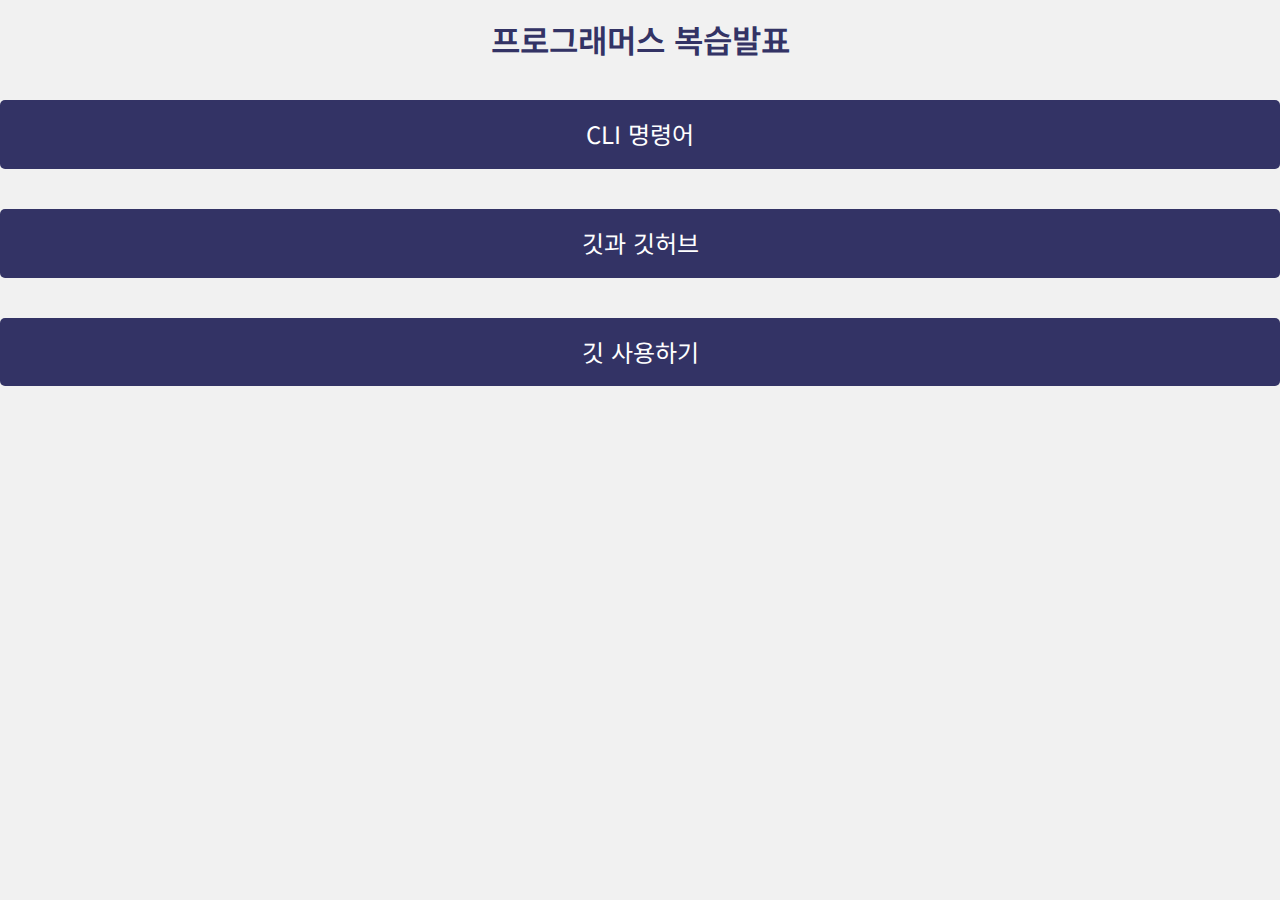
<file: weeks/1.html>
<!DOCTYPE html>
<html lang="ko">
<head>
  <meta charset="UTF-8">
  <meta name="viewport" content="width=device-width, initial-scale=1.0">
  <title>1주차ㅣ| 복습발표</title>
  <link rel="stylesheet" href="../assets/css/reset.css">
  <link rel="stylesheet" href="https://cdn.jsdelivr.net/npm/swiper@11/swiper-bundle.min.css"/>
  <link rel="stylesheet" href="../assets/css/common.css">
  <link rel="stylesheet" href="../assets/css/page.css">
  <script src="https://cdn.jsdelivr.net/npm/swiper@11/swiper-bundle.min.js"></script>
  <script src="../assets/js/page.js"></script>
</head>
<body>
  <div id="root">
    <header>
      <h1><a href="../index.html">프로그래머스 복습발표</a></h1>
    </header>
    <div class="container container-1 cli">
      <div class="inner">
        <h2>CLI 명령어</h2>
        <article class="part1">
          <!-- cli 명령어 -->
          <div class="title">본격적으로 배우기 앞서 우리가 익혀야 할 개념이 있습니다.</div>
          <div class="content notion-1">
            <p class="one-cont">GUI</p>
            <p class="one-cont">CLI</p>
          </div>
          <div class="content notion-2">
            <img src="../assets/img/GUI.png" alt="gui">
          </div>
          <div class="content notion-3">
            <img src="../assets/img/CLI.png" alt="cli">
          </div>
          <div class="content notion-4">
            CLI 명령어로는<br>
            폴더간 이동을 하는 cd<br>
            폴더를 생성하는 mkdir<br>
            폴더의 파일과 폴더를 확인 하는 ls
            <p class="five-cont">그리고 우리가 많이 사용 할 <span class="c-red">git</span>이 있습니다.</p>
          </div>
          <button type="button" id="btn-one" class="btn-one" onclick="onButtonOne('week1','part1')">1</button>
          <button type="button" id="btn-two" class="btn-two" onclick="onButtonTwo('week1','part1')">2</button>
          <button type="button" id="btn-third" class="btn-third" onclick="onButtonThird('week1','part1')">3</button>
          <button type="button" id="btn-4th" class="btn-4th" onclick="onButton4th('week1','part1')">4</button>
        </article>
      </div>
    </div>
    <div class="container container-2 git-github">
      <div class="inner">
        <h2>깃과 깃허브</h2>
        <article class="part2">
          <!--  깃과 깃허브 -->
          <div class="title">프로젝트 관리</div>
          <div class="content notion-1">
            <p>우리가 프로젝트를 진행하는데 있어서 꼭 필요한게 있는데 바로 <span class="c-red">Git</span>과<span class="c-red">Github</span>이다. </p>
            <p>우리가 깃과 깃허브를 사용하는 이유는</p>
            <p>첫번째로 <span class="c-red">버전관리</span>가 가능하다.</p>
            <p>두번째로는 다른사람들과 <span class="c-red">협업</span>이 가능하다.</p>
          </div>
          <div class="content notion-2">
            <p>git은 내 컴퓨터에서 버전관리를 도와주는 시스템이고</p>
            <p>github는 내 컴퓨터와 별도로 서버에서 백업과 함께 버전관리를 해주는 시스템이다.</p>
            <p class="two-action">
              이렇게 데이터들을 버전관리만 하는데 어떻게 협업을 할 수 있지?
            </p>
            <p>github에 저장을 해놓으면 다른 컴퓨터에서도 내가 작업한 프로젝트들을 가져갈 수 있기 때문에 협업이 가능해 지는것이다.</p>
          </div>
          <div class="content notion-3">
            <img class="big-img" src="../assets/img/git-to-github.gif" alt="깃과 깃허브의 관계">
          </div>
          <button type="button" id="btn-2-one" class="btn-one" onclick="onButtonOne('week1','part2')">1</button>
          <button type="button" id="btn-2-two" class="btn-two" onclick="onButtonTwo('week1','part2')">2</button>
          <button type="button" id="btn-2-third" class="btn-third" onclick="onButtonThird('week1','part2')">3</button>       
        </article>
      </div>
    </div>
    <div class="container container-3 use-git">
      <div class="inner">
        <h2>깃 사용하기</h2>
        <article class="part3">
          <!-- 깃 사용하기 -->
          <div class="title">자주 사용하는 깃 명령어</div>
          <div class="content notion-1">
            <p><span>git init</span></p>
            <p>git init은 컴퓨터에 설치된 깃에게 "나 이제 이 폴더 깃 사용할거야"라고 지정을 하는 명령어이다.</p>
            <p><span>git status</span></p>
            <p>깃의 상태에 대해 알려주는 명령어로 어떤 브랜치에 있는지, 커밋된건 있는지, 상태관리중인 파일/폴더가 있는지를 확인 할 수 있다.</p>
            <p><span>git add</span></p>
            <p>깃이 관리하는 영역(스테이지)에 추가해 달라는 명령어</p>
            <p><span>git commit</span></p>
            <p>commit은 지금까지 add된 파일과 폴더들을 하나로 묶어 하나의 버전을 만드는 명령어로 <br>이렇게 커밋을 할때에는 필수적으로 메세지를 적어줘야하는데 보통 어떤것을 작업했는지를 적어준다.</p>
            <p><span>git log</span></p>
            <p>log는 commit된 히스토리들을 확인하는 명령어로 commit 히스토리를 시간순서대로 보여준다.</p>
          </div>
          <div class="content notion-2">
            <p><span>git push</span></p>
            <p>git push는 원격저장소에 넣어주는 명령어이다.</p>
            <p><span>git pull</span></p>
            <p>git pull은 push와 반대로 원격저장소에서 내 컴퓨터로 데이터를 가져오는 명령어이다.</p>
            <p><span>git remote</span></p>
            <p>git push와 git pull을 사용하기 위해서는 git remote를 통해서 내 컴퓨터와 원격컴퓨터를 연결을 해야한다. 만약 하지 않으면 push도 pull도 불가능하다.</p>
            <p><span>git clone</span></p>
            <p>다른사람이 작업한 프로젝트를 내 컴퓨터로 복제할 때 사용하는 명령어로 (clone으로 가져올 때는 repository를 폴더로 가져오기 때문에 remote된 위치를 잘 확인을 해야한다.)</p>
            <p><span>git branch</span></p>
            <p>브랜치는 메인프로젝트를 건드리지 않고 독립적으로 개발을 할 수 있게 도와주는 명령어로 내가 원하는 시점에 복제를 해서 독자적으로 작업이 가능한게 가장 큰 장점이다.</p>
          </div>
          <div class="content notion-3">
            <img src="../assets/img/git-route.png" alt="깃 사용 순서">
          </div>
          <button type="button" id="btn-3-one" class="btn-one" onclick="onButtonOne('week1','part3')">1</button>
          <button type="button" id="btn-3-two" class="btn-two" onclick="onButtonTwo('week1','part3')">2</button>
          <button type="button" id="btn-3-third" class="btn-third" onclick="onButtonThird('week1','part3')">3</button>
        </article>
      </div>
    </div>
  </div>
</body>
</html>
</file>
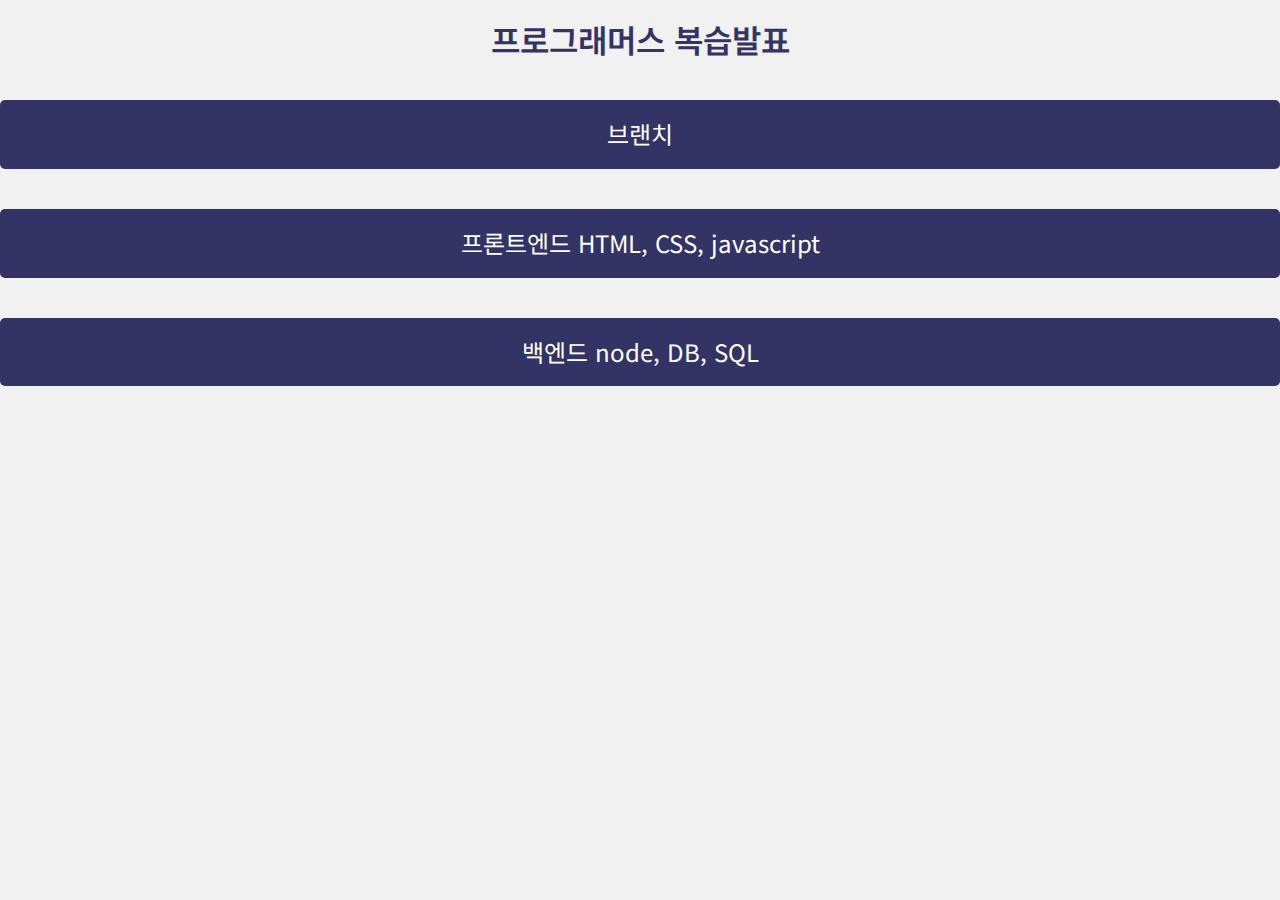
<file: weeks/2.html>
<!DOCTYPE html>
<html lang="ko">
<head>
  <meta charset="UTF-8">
  <meta name="viewport" content="width=device-width, initial-scale=1.0">
  <title>2주차ㅣ| 복습발표</title>
  <link rel="stylesheet" href="../assets/css/reset.css">
  <link rel="stylesheet" href="https://cdn.jsdelivr.net/npm/swiper@11/swiper-bundle.min.css"/>
  <link rel="stylesheet" href="../assets/css/common.css">
  <link rel="stylesheet" href="../assets/css/page.css">
  <script src="https://cdn.jsdelivr.net/npm/swiper@11/swiper-bundle.min.js"></script>
  <script src="../assets/js/page.js"></script>
</head>
<body>
  <div id="root">
    <header>
      <h1><a href="../index.html">프로그래머스 복습발표</a></h1>
    </header>
    <div class="container container-1 branch">
      <div class="inner">
        <h2>브랜치</h2>
        <article class="part1">
          <div class="title">깃 플로우</div>
          <div class="content notion-1">
            <pre class ="info">브랜치를 생성하는 이유는 메인 프로젝트를 보호하기 위함 입니다.
깃을 사용하지 않고 사이트를 제작을 할때도 마찬가지인데 서비스중인 사이트를 직접적으로 고치는건 큰 위험이 따른다.
빠르게 수정할 수 있는 거라면 그나마 괜찮지만 수정할 양이 너무 많고 바뀌는게 보이면 클라이언트가 사이트를 이용하다가 놀라기 때문이다.
이런 이유로 우리는 브랜치를 전략을 이용하여 브랜치를 사용합니다.
브랜치 전략은 크게 두가지로 나뉘는데 바로 fast forword와 3-way이다.</pre>
            <ul class="col col-2">
              <li>
                <h3>fast forword</h3>
                <p>메인 프로젝트를 직접적으로 수정하지 않고 빠르게 수정할 수 있는 전략으로 대부분 충돌없으며 이름 그대로 빠른수정이 장점이다.</p>
                <p><img src="../assets/img/fast forword.gif" alt="fast forword 전략"></p>
              </li>
              <li>
                <h3>3-way</h3>
                <p>가장 많이 사용되는 전략으로 3-way 전략의 첫 병합은 fast forword 방식으로 병합이 되지만 이후 병합하는 과정에서 다른 위치를 수정을 하게되면 비교 과정을 거친 뒤에 메인 프로젝트에 병합이 진행되지만 같은 페이지의 같은 위치를 수정한 기록이 있으면 충돌이 발생한다. </p>
                <p><img src="../assets/img/3-way.gif" alt="3-way"></p>
              </li>
            </ul>
          </div>
          <div class="content notion-2">
            <pre class="info">저장소의 데이터를 가져오는 방식은 총 두가지가 있다. 바로 pull과 fetch이다. 둘중 아무거나 사용해도 되나? 하면 병합을 언제 하냐에 따라 저장을 하면 된다.
pull은 자동으로 깃허브의 커밋들을 내려받아서 병합을 한다.
하지만 fetch의 경우에는 임시브랜치에 내려 받은 뒤 merge를 통해 수동으로 병합을 진행해야한다.</pre>
          </div>
          <div class="content notion-3">
            <pre class="info">브랜치 생성은 아주 간단한데 <code>git branch 브랜치명</code> 이 명령어를 실행하면 바로 생성이 가능하다.
            </pre>
            <h3>사용 시 주의 할 점</h3>
            <pre>깃허브에 올라간 프로젝트와 로컬에 저장된 프로젝트가 다르다면 브랜치 생성을 할때 코드가 달라지기 때문이다. 그렇다면 이 방법은 아예 안쓰나? 하면 아니다 사용한다. 대신에 git fetch 혹은 git pull을 통해 깃허브와 로컬 프로젝트를 동일하게 만든 다음에 사용하는것이 좋다.</pre>
            </pre>
          </div>
          <div class="content notion-4">
            <pre class="info">"깃허브"에서 브랜치를 생성을 하고 vscode에서 <code>git checkout -t 저장소브랜치명</code>을 입력하면 따로 로컬에 브랜치 생성을 하지 않아도 저장소의 브랜치를 그대로 생생을 해준다. 브랜치명을 확인할 때는 <code>git branch -r</code>혹은 <code>git branch -a</code>을 이용해 저장소브랜치명을 확인 할 수 있다.
만약 분명 깃허브에서 브랜치를 생성했는데 로컬에서 확인이 불가능하다면 <code>git fetch -p</code>를 입력한 뒤에 위의 명령어를 다시 입력해 확인을 할 수 있다.</pre>
          </div>
          <div class="content notion-5">
            <pre class="info">브랜치를 생성한 뒤 병합을 하면 우리가 만날 수 있는 문제가 바로 충돌입니다.
새로 브랜치를 만들어 push를 하면 깃허브에 pull request가 뜨는데요 깃허브에서 자동으로 분석을 진행하는데 문제가 없는 경우에는 바로 병합이 가능하고 동일한 페이지 동일한 위치에 수정을 했을 경우 충돌이 발생합니다.
충돌이 발생할 경우 resolve confilicts를 통해서 필요한 데이터만 남기고 필요없는 데이터는 지운 뒤에 다시 제출 하면 깃허브가 이상이 없는지 확인 한 뒤 문제가 없을 경우 병합을 진행 할 수 있습니다.
            </pre>
            <p class="col"><img src="../assets/img/pull request.png" alt="PR"></p>
          </div>
          <button type="button" class="btn-one" onclick="onButtonOne('week2','part1')">1</button>
          <button type="button" class="btn-two" onclick="onButtonTwo('week2','part1')">2</button>
          <button type="button" class="btn-third" onclick="onButtonThird('week2','part1')">3</button>
          <button type="button" class="btn-4th" onclick="onButton4th('week2','part1')">4</button>
          <button type="button" class="btn-5th" onclick="onButton5th('week2','part1')">5</button>
        </article>
      </div>
    </div>
    <div class="container container-2 frontend">
      <div class="inner">
        <h2>프론트엔드 HTML, CSS, javascript</h2>
        <article class="part2">
          <div class="title">HTML과 CSS와 javascript</div>
          <div class="content notion-1">
            <pre class="info">사이트를 구성하는 기본적인 요소는 바로 HTML, CSS, javascript이다. 그렇다면 이 언어들이 무엇인지 알아보자</pre>
            <ul class="col col-3">
              <li>
                <h3>HTML</h3>
                <pre>HTML은 웹페이지를 연결하는 기능을 가진 텍스트이자 웹페이지를 구성하는 태그들로 이루어진 언어이며 HTML만 존재한다면 디자인 요소는 하나도 존재 하지 않는다.</pre>
              </li>
              <li>
                <h3>CSS</h3>
                <pre>CSS는 디자인이 없는 HTML을 꾸미기 위한 언어로 클라이언트가 이용하는데 불편함이 없게 UX/UI를 신경써서 작업을 해야한다. </pre>
              </li>
              <li>
                <h3>javascript</h3>
                <pre>javascript는 꼭두각시 인형에 실을 달아 움직일수 있게 만들듯이 HTML과 CSS로 만든 페이지를 javascript로 살아 숨쉬는 듯한 페이지로 만드는 동적 기능들을 제어할 수 있는 언어이다.</pre>
              </li>
            </ul>
          </div>
          <div class="content notion-2">
            <pre>
              <xmp>
                <!DOCTYPE html>
                <html lang="ko">
                  <head>
                    <meta charset="utf-8">
                    <title>문서 제목</title>
                  </head>
                  <body>
                    웹페이지구성
                  </body>
                </html>
              </xmp>
            </pre>
          </div>
          <div class="content notion-3">
            <pre class="info">head는 웹사이트의 정보를 저장하는 곳인데 기본적으로 작성하면 좋은 메타태그를 설명해보려한다.</pre>
            <table>
              <tr>
                <th>속성</th>
                <th>설명</th>
              </tr>
              <tr>
                <td>charset</td>
                <td>문서의 인코딩 방식을 정하는 속성</td>
              </tr>
              <tr>
                <td>viewport</td>
                <td>여러장치에서 웹사이트가 어떻게 보였으면 좋을지 정하는 속성</td>
              </tr>
              <tr>
                <td>content</td>
                <td>meta태그의 속성들의 내용을 넣을 때 사용되는 속성</td>
              </tr>
              <tr>
                <td>title/keywords/description</td>
                <td>사이트의 타이틀, 키워드, 설명을 설정하는 속성으로 content 속성을 이용해 내용들을 입력하면 SEO 최적화에 사용된다</td>
              </tr>
            </table>
          </div>
          <div class="content notion-4">
            <img src="../assets/img/css-struct.png" alt="css 구조">
            <pre>
다양한 선택자 종류가 있습니다.
기본적으로 태그, 아이디명, 클래스명을 이용을 하며

관계를 이용해서 작성하는 선택자도 있다.
p span : p태그 안에 존재하는 "모든" span태그
p > span : p태그 바로 "하위"에 존재하는 span태그
p ~ p :p태그의 형제 요소에 있는 모든 p태그
p + h3 : p태그의 형제 요소중에 p 아래에 존재하는 h3태그
p:nth-child(n) : n번째에 존재하는 p태그

상태를 가지고 작성하는 선택자도 있다.
p:hover : p태그에 마우스를 올렸을 때
input:focus : input 태그에 포커스가 갔을 때
등등 다양한 선택자가 존재한다.
            </pre>
          </div>
          <div class="content notion-5">
            <pre class="info">동적 기능을 사용하려면 css에서 선택자를 선택한것처럼 javascript도 마찬가지로 해당태그를 선택을 해야한다.
그렇다면 태그를 선택을 어떻게 해야하는가? 바로 getElement와 querySelector를 이용을 할 수 있다.
documnet.getElementByID('선택자') 매번이렇게 작성을 하는 번거로움을 없애기 위해 우리는 변수라는 기능을 사용할것이다.</pre>
            <h3>변수는 무엇인가?</h3>
            <pre>변수는 쉽게 생각해서 이름이다. 똑같이 생긴 네모 박스를 우리가 상자라고 부르는것처럼 데이터들을 특정이름으로 지정을해서 이름을 부르면 해당 데이터가 나오는 원리이다.</pre>
            <h3>함수는 무엇인가?</h3>
            <p>
                함수는 특정 기능을 수행하는 코드
                <img src="../assets/img/function-struct.png" alt="함수구조">
            </p>
          </div>
          <div class="content notion-6">
            <h3>변수는 어디에 있어야하는가?</h3>
            <p>변수의 위치에 따라 접근할 수 있는 범위가 다르다. 우리는 그걸 스코프라고 정의했다.</p>
            <p>스코프는 전역변수와 지역변수가 존재한다. </p>
            <ul class="col col-2">
              <li>
                <h3>전역변수</h3>
                <p>전역변수는 javscript의 제일 바깥에 존재하며 변수를 전역에서 사용이 가능하다.</p>
                <pre>
let a = 111
function func(){
  console.log(a)
}
func() // '111'
console.log(a) // '111'
                </pre>
              </li>
              <li>
                <h3>지역변수</h3>
                <p>지역변수는 말그대로 지역에서만 사용한 변수를 뜻하며 여기서 지역이란 함수안에서 생성한 변수이다. 함수안에서 생성했다해서 함수 스코프라고도 한다. 아래 코드를 보면 함수안에서 변수 값을 수정을 했지만 바깥에있는 console에는 영향을 주지 못한 것을 볼수 있는데 이게 지역변수의 가장 큰 특징이다.</p>
                <pre>
let a = 111
function func(){
  a = 11
  console.log(a)
}
func(); // '11'
console.log(a) // '111'
                </pre>
              </li>
            </ul>
          </div>
          <button type="button" class="btn-one" onclick="onButtonOne('week2','part2')">1</button>
          <button type="button" class="btn-two" onclick="onButtonTwo('week2','part2')">2</button>
          <button type="button" class="btn-third" onclick="onButtonThird('week2','part2')">3</button>
          <button type="button" class="btn-4th" onclick="onButton4th('week2','part2')">4</button>
          <button type="button" class="btn-5th" onclick="onButton5th('week2','part2')">5</button>
          <button type="button" class="btn-6th" onclick="onButton6th('week2','part2')">6</button>
        </article>
      </div>
    </div>
    <div class="container container-3 backend">
      <div class="inner">
        <h2>백엔드 node, DB, SQL</h2>
        <article class="part3">
          <div class="title">모듈이란?</div>
          <div class="content notion-1">
            <pre class="info">지난주 복습 발표때 javascript의 환경이 바뀌면서 스크립트언어 뿐만 아니라 프로그래밍 언어 역할을 수 있게 됐다고 말했는데 이때 javascript 중 node라는 javascript를 이용하려한다.</pre>
            <p>node를 설치를 하면 node에서 기본적으로 제공하는 모듈을 사용할 수 있게된다. 추가적으로 필요한 경우에는 설치를 통해 다양한 모듈들을 사용할수 있다. </p>
            <h3>모듈이란 무엇일까?</h3>
            <pre>모듈은 쉽게 말해 함수이다. 우리가 필요한 기능들을 만들고 기능이 필요한 위치에 호출을 해서 사용할 수 있게 한다.

그렇다면 모듈은 어떻게 만드는가?
모듈은 exports를 통해 함수를 내보내 다른곳에서 사용할 수 있게 하는것이다. 그렇다면 exports는 어떻게 하는가? 아주 간단하다. <code>module.exports = 내보낼 기능</code>을 해당 js 파일에 작성해주면 모듈이 완성된다.
            </pre>
            <h3>모듈은 어떻게 사용하는가?</h3>
            <pre>모듈을 사용하는 방법도 엄청 간단하다 바로 사용할 파일에서 require을 이용해 모듈을 가져오는것이다. <code>require('만든 모듈 : 경로/ 설치한 모듈 : 모듈이름')</code> 변수로 모듈을 정의하면 모듈을 사용할 준비가 끝이난다.</pre>
          </div>
          <div class="content notion-2">
            <p>node로 서버를 구축하는 방법은 http와 express가 있는데 우리는 http를 통해 서버를 구축을 할 것이다.</p>
            <p>node에서 제공하는 모듈인 http를 가져온 뒤에 <code>http.createServer(생성할 서버).listen(포트)</code>를 입력해주면 서버 생성은 끝이난다.</p>
            <h3>request(요청)와/과 response(응답)</h3>
            <p>서버를 구축하면 가장많이 접하는게 바로 request(요청)와(과) response(응답)이다.</p>
            <p>요청은 클라이언트가 필요한 자료를 달라고 할때 전송받는 데이터, 응답은 찾은 자료를 클라이언트한테 정보를 넘길때 사용한다.</p>
            <h3>응답은 어떻게 하나?</h3>
            <p>응답은 기본적으로 정보를 제공을 하는 것이다. writeHead를 통해 어떤 타입인지, 통신상태는 어떤지를 전달하고, write에서는 보여주고싶은 화면을 전달한다. 이렇게 writeHead와 write를 작성하면 무조건 전송이 끝났다는 end를 보내줘야 한다.</p>
            <pre>
응답.writeHead(200, {'Content-Type':'text/html'})
응답.write('화면 코드')
응답.end()
            </pre>
          </div>
          <div class="content notion-3">
            <pre class="info">사이트의 크기가 커지면 커질수록 관리해야하는 주소들이 많아지면서 각각의 주소에 필요한 정보들을 제공을 해줘야하는데 그 경로들을 server에서 진행을 하게 되면 코드가 복잡해 지기 때문에 모듈을 이용해 각 기능에 맞게 분리를 하게 된다.</pre>
            <ul class="col col-2">
              <li>
                <h3>라우터</h3>
                <p>라우터는 서버와 핸들러 사이에 존재하고 서버와 핸들러를 연결해 주는데 <span class="c-red fwb">주소에 맞는 핸들러를 연결</span>해 주는 길잡이 역할이다.</p>
              </li>
              <li>
                <h3>핸들러</h3>
                <p>핸들러는 특정 경로에 진입을 했을 때 작동했으면 하는 <span class="c-red fwb">동작 기능</span>들을 작성한 파일이다.</p>
              </li>
            </ul>
          </div>
          <div class="content notion-4">
            <pre class="info">스키마는 메타데이터의 집합으로 목적을 가지고 만들어진 데이터이며 우리가 흔히 데이터베이스 라고도 부른다.
스키마에는 메타데이터의 집합으로 구성 되어있다 했는데 그 구성들을 테이블이라한다.</pre>
<img src="../assets/img/db-struct.png" alt="db구조">
          </div>
          <div class="content notion-5">
            <pre class="info">sql은 데이터베이스를 조작하는 언어이다.</pre>
            <h3>생성 CREATE</h3>
            <pre>데이터베이스 스키마를 생성하고 데이터테이블을 생성하는데 사용되는 명령어로
  스키마 생성 : <code>create database 스키마명</code>
  테이블 생성 : <code>create table 테이블명 {컬럼A 타입, 컬럼B 타입, ...}</code>
이렇게 명령을 실행할 수 있는데 테이블 생성의 경우에는 스키마 안에서 명령어를 작성을 해야한다.
            </pre>
            <h3>데이터 조회 SELECT</h3>
            <pre>테이블에 들어가있는 데이터들을 조회할 때 사용하며
<code>select 컬럼명 from 테이블명</code>을 기본구조로 되어있고
컬럼명 위치에 모든 컬럼을 불러오려면 *을 사용하고
특정 행(row)만 가져오려면 select 컬럼명 from 테이블명 where 조건컬럼 = 조건값으로 조회가 가능하다.
            </pre>
            <h3>데이터 넣기 INSERT</h3>
            <pre>테이블을 만들었으면 데이터를 넣어야하는데 그때 사용되는 명령어이다.
모든 데이터를 넣을 때 : <code>insert into 테이블명 values ('컬럼값A', 'B', 'C')</code>
일부 데이터를 넣을 때 : <code>insert 컬럼 A, B, C into 테이블명 values ('컬럼값A','B','C')</code>
데이터를 넣을때는 모든 데이터를 넣을것이냐 일부만 넣을것이냐에 따라 입력할수 있는 명령어가 조금 차이가 있다.
            </pre>
            <h3>데이터 수정 UPDATE</h3>
            <pre>우리가 가장 많이 보는 예시를 들자면 비밀번호 변경이 있다. 우리가 많은 데이터 수정을 요청 하는데 그때 사용하는 명령어는
모든 데이터를 수정할 때 : <code>update 테이블 set 바꿀컬럼 = '바꿀값'</code>
일부 데이터만 수정할 때 : <code>update 테이블 set 바꿀컬럼 = '바꿀값' where 조건컬럼 = 조건값</code>
이다. where절의 유무는 일부 데이터만 바꿀것인가, 혹은 전체 데이터를 바꿀것인가의 차이가 있다.
            </pre>
            <h3>데이터 삭제  DELETE</h3>
            <pre>데이터 삭제는 컬럼값만 삭제하는게 아니라 한개의 행(row)을/를 삭제한다. 명령어는 select와 유사한데
모든 데이터(행) 삭제할 때 : <code>delete from 테이블명</code>
특정 데이터(행) 삭제할 떄 : <code>delete from 테이블명 where 조건컬럼 = 조건값</code>
update와 마찬가지로 where을 적으면 조건에 맞는 행만 삭제를 하고 where 적지 않으면 모든 행을 삭제하게 된다.
            </pre>
          </div>
          <button type="button" class="btn-one" onclick="onButtonOne('week2','part3')">1</button>
          <button type="button" class="btn-two" onclick="onButtonTwo('week2','part3')">2</button>
          <button type="button" class="btn-third" onclick="onButtonThird('week2','part3')">3</button>
          <button type="button" class="btn-4th" onclick="onButton4th('week2','part3')">4</button>
          <button type="button" class="btn-5th" onclick="onButton5th('week2','part3')">5</button>
        </article>
      </div>
    </div>
  </div>
</body>
</html>
</file>
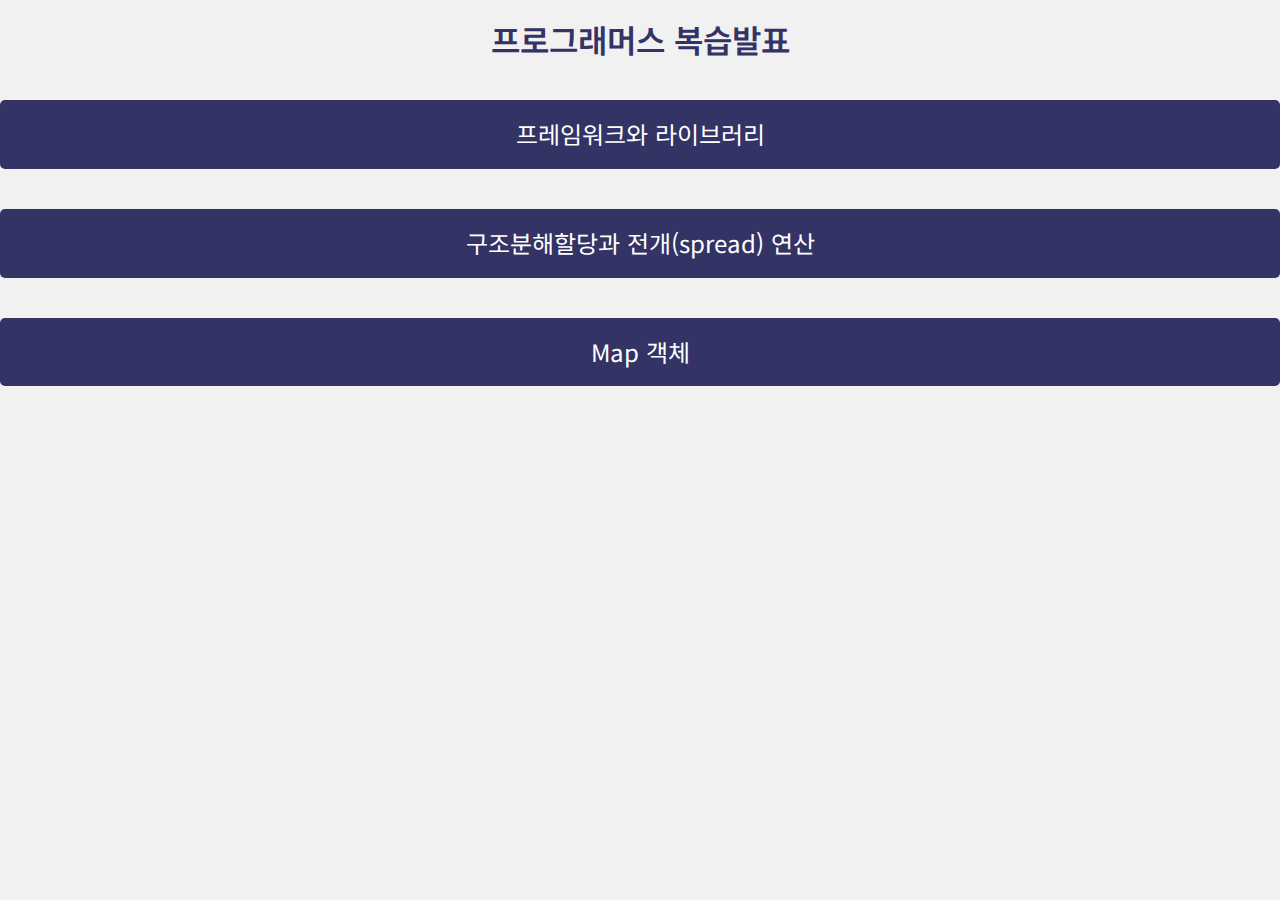
<file: weeks/4.html>
<!DOCTYPE html>
<html lang="ko">
  <head>
    <meta charset="UTF-8" />
    <meta name="viewport" content="width=device-width, initial-scale=1.0" />
    <title>4주차ㅣ| 복습발표</title>
    <link rel="stylesheet" href="../assets/css/reset.css" />
    <link
      rel="stylesheet"
      href="https://cdn.jsdelivr.net/npm/swiper@11/swiper-bundle.min.css"
    />
    <link rel="stylesheet" href="../assets/css/common.css" />
    <link rel="stylesheet" href="../assets/css/page.css" />
    <script src="https://cdn.jsdelivr.net/npm/swiper@11/swiper-bundle.min.js"></script>
    <script src="../assets/js/page.js"></script>
  </head>
  <body>
    <div id="root">
      <header>
        <h1><a href="../index.html">프로그래머스 복습발표</a></h1>
      </header>
      <div class="container container-1 frame-library">
        <div class="inner">
          <h2>프레임워크와 라이브러리</h2>
          <article class="part1">
            <div class="title">라이브러리란?</div>
            <div class="content notion-1">
              <pre class="info">
라이브러리는 쉽게 말해서 책들의 집합이라고 볼 수 있습니다. 프로그래밍에서 말하는 라이브러리는 특정한 주제에 대해서 그 주제를 조금 더 구체적으로 다루는 책들이 되는것입니다.</pre
              >
              <br />
              <h3>왜 라이브러리를 사용할까?</h3>
              <p>
                라이브러리를 사용하는 이유로는 모든기능을 직접적으로 코딩을 할
                수 없고, 시간을 절약할수 있기 때문에 라이브러리를 사용합니다.
              </p>
              <p>
                라이브러리는 대부분 class형이나 function(함수)로 정의를 하며
                필요할때 호출하여 사용이 가능한데요 이때 코드의 전체적인 흐름에
                영향을 주는게 아니기 때문에 주도권은 라이브러리가 아닌
                사용자에게 있습니다.
              </p>
            </div>
            <div class="content notion-2">
              <pre class="info">
보통 어플리케이션을 빠르고 효율적으로 개발 할수 있도록 지원합니다. 그래서 프레임워크는 프로그래밍 언어가아니라 프로그램 구축을 위한 구조로 사전 구축된 도구, 라이브러리의 집합이라고 볼 수 있습니다.</pre
              >
              <br />
              <h3>왜 프레임워크를 사용할까요?</h3>
              <p>
                프레임워크를 사용하는 이유 중 하나는 효율적이기 때문입니다.
                예시를 들어볼까요? 우리가 배우는 express도 프레임워크입니다.
                이때 express-generator를 이용하여 웹서버 구축에 필요한 기본적인
                틀을 한번에 설치하여 시간을 단축시간다는 점에 있습니다.
              </p>
              <p>
                또한 유지보수 측면에서도 나쁘지 않은데요 개인이 하나부터 열까지
                짜는 코드는 아무래도 다른사람이 봤을때 바로 작업하기 어렵습니다.
                하지만 이렇게 프레임워크에서 제공하는 틀을 이용하면 작업자가
                바뀌더라도 틀대로 작업을 하다보니 유지보수에 있어서 안정적이다
                라고 말할 수있습니다.
              </p>
            </div>
            <div class="content notion-3">
              <pre class="info">
라이브러리와 프레임워크의 종류에 대해서 알아봅시다.</pre
              >
              <ul class="col col-2">
                <li>
                  <h3>라이브러리</h3>
                  <p>React</p>
                  <p>jQuery</p>
                  <p>npm 모듈</p>
                </li>
                <li>
                  <h3>프레임워크</h3>
                  <p>Vue.js</p>
                  <p>Agular.js</p>
                  <p>Express.js</p>
                </li>
              </ul>
              <p>
                놀랍게도 React는 프레임워크가 아닌 라이브러리인데요. React는
                우리가 흔히 MVC패턴이라고 불리는 것중에 오로지 V(view)만을
                신경쓰는 라이브러리이니 헷갈리지 말도록 합시다.
              </p>
            </div>
            <div class="content notion-4">
              <pre class="info">
제어의 역전이란? 객체나 메서드의 제어를 개발자가 아닌 외부에 위임을 하는 설계 원칙을 말합니다. 너무 어렵죠? 쉽게 말하자면 방을 청소하기 위해 청소기를 구매를 해서 내가 청소를 하면 제어하는 건 사람, 즉 내가 되지만, 청소기를 구매했는데 로봇청소기를 구매를 해서 로봇청소기 자체가 청소를 하면 제어를 하는건 바로 로봇청소기가 됩니다. 이때 나(개발자) 대신 제어를 해주는 현상을 제어의 역전이라고 할 수 있습니다.

제어의 역전은 프레임워크에서 일어난다 라고 할 수 있습니다. 왜냐하면 나(개발자) 대신 라이브러리나 다른 것을 프레임워크가 제어해 주기 때문입니다.</pre
              >
            </div>
            <button
              type="button"
              class="btn-one"
              onclick="onButtonOne('week4','part1')"
            >
              1
            </button>
            <button
              type="button"
              class="btn-two"
              onclick="onButtonTwo('week4','part1')"
            >
              2
            </button>
            <button
              type="button"
              class="btn-third"
              onclick="onButtonThird('week4','part1')"
            >
              3
            </button>
            <button
              type="button"
              class="btn-4th"
              onclick="onButton4th('week4','part1')"
            >
              4
            </button>
          </article>
        </div>
      </div>
      <div class="container container-2 destructure-assign">
        <div class="inner">
          <h2>구조분해할당과 전개(spread) 연산</h2>
          <article class="part2">
            <div class="title">배열의 구조 분해 할당</div>
            <div class="content notion-1">
              <pre class="info">
구조 분해 할당이란? 비구조화 할당이라고도 하며 객체나 배열에 저장된 데이터 전체보다 일부만 필요한 상황이 생기는데 이때 객체나 배열을 변수로 분해하여 사용할 수 있게 해주는 문법입니다.</pre
              >
              <br />
              <h3>배열을 구조분해 해보자</h3>
              <p>
                방법은 간단한데요 배열([])안에 우리가 원하는 변수값을 넣고 그
                값을 배열로 대입하는 방식입니다.
              </p>
              <p>예시 → const [num1, num5] = [1,2,3,4,5]</p>
              <p>
                변수 num1과 num5를 구조분해할당을 한것인데요. 이때 num1과 num5가
                받아오는 값은 각각 1과 2입니다. 만약에 1과 5를 담고 싶은
                경우에는
              </p>
              <p>예시 → const [num1, , , , num5] = [1,2,3,4,5]</p>
              <p>
                이와같이 배열에 공간을 집어넣어서 필요한 값에 매칭이 되게 해주면
                되는데요. 이를 통해 알 수 있는건 바로 배열의 구조분해할당은 바로
                순차적으로 값을 넣는다 라는 것입니다.
              </p>
            </div>
            <div class="content notion-2">
              <pre class="info">
                구조 분해 할당이란? 비구조화 할당이라고도 하며 객체나 배열에 저장된 데이터 전체보다 일부만 필요한 상황이 생기는데 이때 객체나 배열을 변수로 분해하여 사용할 수 있게 해주는 문법입니다.</pre
              >
              <br />
              <h3>객체를 구조분해 해보자</h3>
              <p>
                객체의 구조분해도 아주 간단합니다. 배열에서 구조분해할때 []를
                사용한것처럼 객체에서도 마찬가지로 객체 형태인 {}를 사용하면
                됩니다.
              </p>
              <p>
                예시 → const {a,d} = {'a' : 10, 'b': 20, 'c':30, 'd':40, 'e':
                50}
              </p>
              <p>
                배열 구조분해할당에서는 인자의 순서대로 값을 할당했는데요 객체
                구조분해시에 a와 d를 가져오면 어떤 값을 가져오게 될까요?
                배열처럼 10과 20을 가져올까요? 정답은 아닙니다. 객체의
                구조분해할당에서는 key값과 변수명이 일치를 해야 값을 가져오는데
                이때 가져오는 값은 key의 value 값이 됩니다. 즉 가져오는 값은
                10과 40이 됩니다.
              </p>
              <p>
                만약에 key값으로 변수명을 받고 싶지 않다면 아래와 같이 설정이
                가능합니다.
              </p>
              <p>
                예시 → const {a : 'ten',d : 'forty'} = {'a' : 10, 'b': 20,
                'c':30, 'd':40, 'e': 50}
              </p>
            </div>
            <div class="content notion-3">
              <pre class="info">
spread 연산자는 언제 사용하나요? 스프레드 연산자라 불리는 전개 연산자는 객체나 배열을 나열해 주는것을 말합니다. 구조분해할당에서 사용하는 경우에는 나머지 값들을 모아주는데 사용되기도 합니다.

이때 배열에서의 나머지는 전개구문이 시작되는 인자부터 마지막까지를 담고, 객체에서의 나머지는 할당되지 않은 것들을 모아줍니다.
              </pre>
              <br />
              <h3>배열에서의 전개연산자</h3>
              <p>const [num1, num2, ...rest] = [1,2,3,4,5]</p>
              <p>console.log(num1, num2, rest) // 1, 2, [3,4,5]</p>
              <h3>객체에서의 전개연산자</h3>
              <p>
                const {a, d, ...rest} = { a: 10, b: 20, c: 30, d: 40, e: 50 }
              </p>
              <p>console.log(a, d, rest) // 10, 40, { b: 20, c: 30, e: 50 }</p>
            </div>
            <div class="content notion-4">
              <pre class="info">
수업중에 Map 객체에 데이터를 넣어보는 연습을 한적이 있는데 이걸 spread를 이용해서 사용하는 방법도 있다는걸 알려드리고 싶어서 작성했습니다.</pre
              >
              <pre>
const db = new Map();

db.set(1, { title: "news", company: "회사이름" })
  .set(2, "blog")
  .set("name", "dung")
  .set(3, "bag");

app.get("/:id", (요청, 응답) => {
  let { id } = 요청.params;
  id = parseInt(id);

  const newDb = { id: id, ...db.get(id) };
  응답.json({
    data: newDb
  });
});
              </pre>
            </div>
            <button
              type="button"
              class="btn-one"
              onclick="onButtonOne('week4','part2')"
            >
              1
            </button>
            <button
              type="button"
              class="btn-two"
              onclick="onButtonTwo('week4','part2')"
            >
              2
            </button>
            <button
              type="button"
              class="btn-third"
              onclick="onButtonThird('week4','part2')"
            >
              3
            </button>
            <button
              type="button"
              class="btn-4th"
              onclick="onButton4th('week4','part2')"
            >
              4
            </button>
          </article>
        </div>
      </div>
      <div class="container container-3 map-object">
        <div class="inner">
          <h2>Map 객체</h2>
          <article class="part3">
            <div class="title">Map 객체의 시작</div>
            <div class="content notion-1">
              <pre class="info">
Map객체는 ES6 문법으로 key-value를 한쌍으로 가지는 객체입니다. 이때 key의 값은 고유해야하며 값은 변경이 가능합니다. 또한 Map의 가장 큰 특징으로는 key값으로 다양한 데이터 타입을 사용할수 있다는 점에있습니다. 기존에 Object는 string과 symbol만 받아온다는 차이가 있습니다.</pre
              >
              <br />
              <h3>Map 사용하기</h3>
              <p>Map 사용은 아주 간단합니다.</p>
              <p>const 변수명 = new Map();</p>
              <p>
                이렇게 선언을 해주면 Map 사용 준비가 끝이 납니다. 그렇다면 Map은
                어떻게 사용하는걸까요? 다양한 속성과 메서드를 알아봅시다.
              </p>
            </div>
            <div class="content notion-2">
              <pre class="info">
const db = new Map();
db.set(1, 'news').set(2, 'blog').set('name', 'dung').set(3, 'bag')
위의 Map 객체를 이용하여 다양한 속성과 메서드를 알아봅시다.</pre
              >
              <table class="mt-10 child-pd-10">
                <tr class="bb1">
                  <th>속성과 메서드</th>
                  <th>설명</th>
                  <th>결과</th>
                </tr>
                <tr>
                  <td>db.size</td>
                  <td>객체의 key, value 한쌍의 숫자를 반환</td>
                  <td>4</td>
                </tr>
                <tr>
                  <td>db.set('age',20)</td>
                  <td>Map에 key와 value값을 순서대로 삽입</td>
                  <td>
                    Map(5) {1 => 'news', 2 => 'blog', 'name' => 'dung', 3 =>
                    'bag', 'age' => 20 }
                  </td>
                </tr>
                <tr>
                  <td>db.get(2)</td>
                  <td>Map에서 key에 해당하는 값을 반환</td>
                  <td>blog</td>
                </tr>
                <tr>
                  <td>db.delete(name)</td>
                  <td>Map에서 key에 해당하는 요소 제거</td>
                  <td>
                    Map(4) {1 => 'news', 2 => 'blog', 3 => 'bag', 'age' => 20 }
                  </td>
                </tr>
                <tr>
                  <td>db.clear()</td>
                  <td>Map의 모든 key-value 값을 제거</td>
                  <td>Map(0) {}</td>
                </tr>
                <tr>
                  <td>db.has('name')</td>
                  <td>
                    Map에서 key에 해당하는 값이 존재하는지 boolean값으로 반환
                  </td>
                  <td>false</td>
                </tr>
              </table>
            </div>
            <div class="content notion-3">
              <pre class="info">
const db = new Map();
db.set(1, 'news').set(2, 'blog').set('name', 'dung').set(3, 'bag')
위의 Map 객체를 이용하여 다양한 속성과 메서드를 알아봅시다.</pre
              >
              <table class="mt-10 child-pd-10">
                <tr class="bb1">
                  <th>속성과 메서드</th>
                  <th>설명</th>
                  <th>결과</th>
                </tr>
                <tr>
                  <td>db.keys()</td>
                  <td>
                    Map에 삽입된 순서에 따라 요소의 key를 포함하는 반복자를 반환
                  </td>
                  <td>[Map Iterator] { 1, 2, 3, 'age' }</td>
                </tr>
                <tr>
                  <td>db.values()</td>
                  <td>
                    Map에 삽입된 순서에 따라 요소의 value 값을 포함 하는
                    반복자를 반환
                  </td>
                  <td>[Map Iterator] { 'news', 'blog', 'bag', 20 }</td>
                </tr>
                <tr>
                  <td>
                    const dbIterator = db[symbole.iterator]()<br />
                    const dbIterator = db.entries();
                  </td>
                  <td>
                    Map 객체의 반복기능 프로토콜을 구현하여 for...of와 같은
                    반복이 필요한 대부분의 구문에서 사용할수 있게 함
                  </td>
                  <td>
                    [Map Entries] { [ 1, 'news' ], [ 2, 'blog' ], [ 3, 'bag' ],
                    [ 'age', 20 ] }
                  </td>
                </tr>
                <tr>
                  <td>
                    db.forEach((value, key) => {<br />
                    console.log(key + value);<br />
                    });
                  </td>
                  <td>
                    Map 객체 삽입 순서에 따라 각각의 key-value 쌍마다 콜백함수를
                    실행
                  </td>
                  <td>
                    1news<br />
                    2blog<br />
                    3bag<br />
                    age20
                  </td>
                </tr>
              </table>
            </div>
            <button
              type="button"
              class="btn-one"
              onclick="onButtonOne('week4','part3')"
            >
              1
            </button>
            <button
              type="button"
              class="btn-two"
              onclick="onButtonTwo('week4','part3')"
            >
              2
            </button>
            <button
              type="button"
              class="btn-third"
              onclick="onButtonThird('week4','part3')"
            >
              3
            </button>
          </article>
        </div>
      </div>
    </div>
  </body>
</html>
</file>
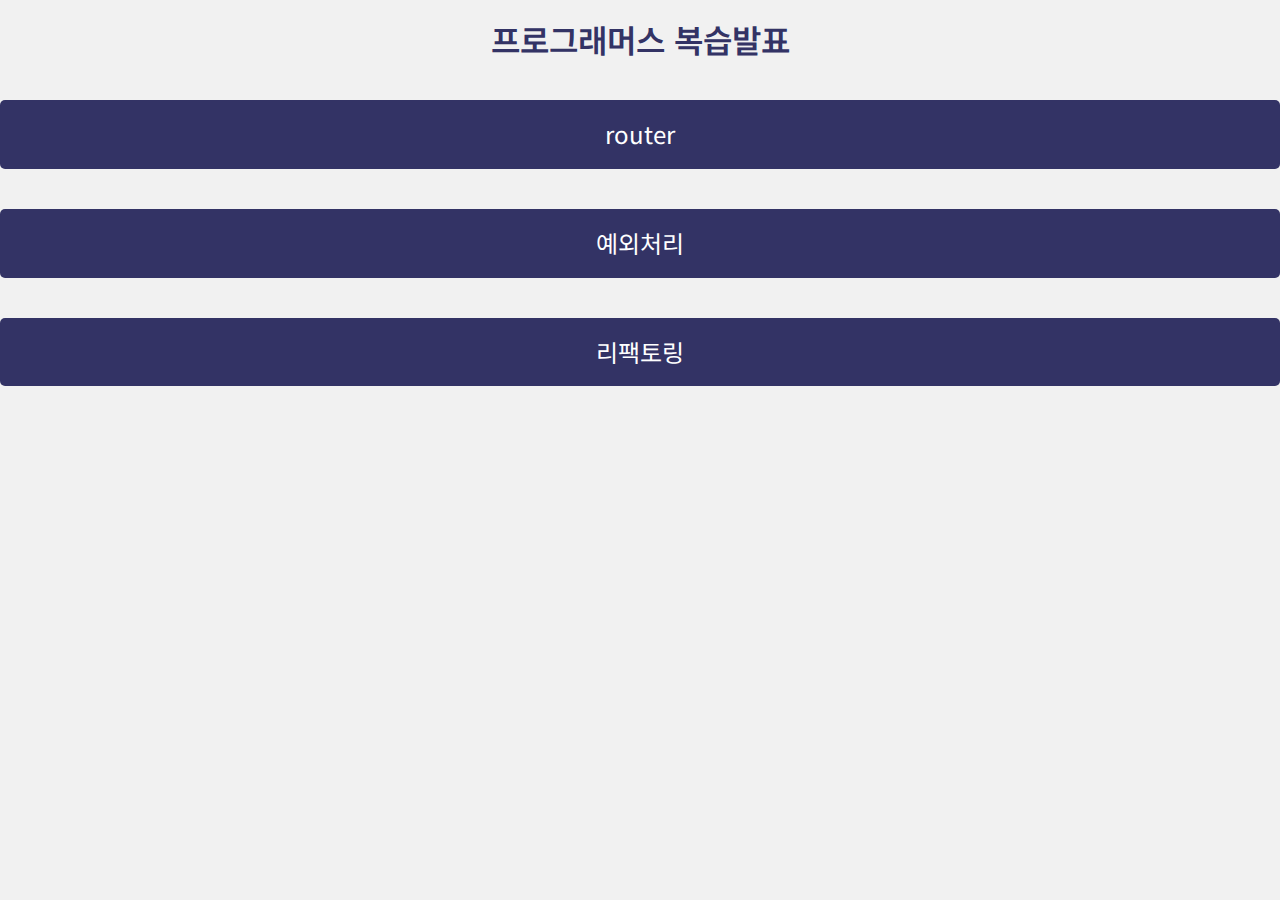
<file: weeks/5.html>
<!DOCTYPE html>
<html lang="ko">
  <head>
    <meta charset="UTF-8" />
    <meta name="viewport" content="width=device-width, initial-scale=1.0" />
    <title>5주차ㅣ| 복습발표</title>
    <link rel="stylesheet" href="../assets/css/reset.css" />
    <link
      rel="stylesheet"
      href="https://cdn.jsdelivr.net/npm/swiper@11/swiper-bundle.min.css"
    />
    <link rel="stylesheet" href="../assets/css/common.css" />
    <link rel="stylesheet" href="../assets/css/page.css" />
    <script src="https://cdn.jsdelivr.net/npm/swiper@11/swiper-bundle.min.js"></script>
    <script src="../assets/js/page.js"></script>
  </head>
  <body>
    <div id="root">
      <header>
        <h1><a href="../index.html">프로그래머스 복습발표</a></h1>
      </header>
      <div class="container container-1 router">
        <div class="inner">
          <h2>router</h2>
          <article class="part1">
            <div class="title">epxress의 router</div>
            <div class="content notion-1">
              <pre class="info">router는 이전에 길잡이라고 소개해드렸는데요. express에서 router는 express를 대표하는 가장 큰 특징중 하나로 server와 route들을 분리시킬 수 있는 express의 메서드입니다.</pre>
              <br>
              <h3>router를 사용하기 위한 폴더구조</h3>
              <pre>
root
├─ app.js
└─ routes
    ├─ channels.js
    └─ users.js
              </pre>
              <p>express에서 app.js는 대게 서버를 구동시키는데 필요한 코드들을 모아두고 routes 폴더는 각 경로별로 필요한 콜백함수를 보내는 route들을 기능별로 router파일을 만들어서 모아두는데 사용합니다.</p>
            </div>
            <div class="content notion-2">
              <h3>router를 사용하는 방법</h3>
              <p>router를 사용은 어렵지 않습니다. express를 사용하기위해 우리가 app에 express()를 담은것처럼 router에 express.Router() 메서드를 담아주기만하면 일단 반은 성공한 셈입니다.</p>
              <h3>변수로 router만 지정을해주면 끝나나요?</h3>
              <p>우리는 js파일을 다른파일에서 불러다 쓰는 것을 배웠습니다. 바로 모듈이죠 router도 어떻게보면 하나의 모듈이 되는셈입니다. module.exports = router를 이용하여 router를 외부에서도 사용할 수 있게 모듈로 만들어줍니다.</p>
              <h3>이제 진짜 router를 사용한건가요?</h3>
              <p>우리에겐 마지막 관문이 남아있습니다. 바로 아까 말한 서버 구동에 필요한 코드를 모아두는 app.js에 우리가 모듈로 만들어준 router를 등록을 해주어야합니다.</p>
              <pre style="border : 1px solid #444; padding: 1rem">
const Arouter = require('./routes/라우터A');

app.use('/',Arouter);</pre>
              <p>이렇게 선언을 해주면 router을 사용한것입니다.</p>
            </div>
            <div class="content notion-3">
              <pre class="info">기존에 app.use()를 사용하면 app.use안에 메서드나 함수를 넣어놨었는데, 이번엔 경로가 추가가 되었습니다. 그렇다면 이 경로는 무엇을 의미하는걸까요?</pre>
              <br>
              <h3>app.use의 경로</h3>
              <p>경로는 쉽게말해서 공통으로 사용되는 URI의 path를 말합니다.</p>
              <p>router안에 이미 경로가 있는데 왜 굳이 빼야할까요? 빼기 싫으면 빼지 않아도 될까요?</p>
              <p>얘기하자면 굳이 빼지 않아도 상관없고, 빼도 상관은 없습니다. 딱히 문제가 되는게 아니라는 뜻입니다.</p>
              <p>대신 공통path를 빼주게 되면 router의 URI 경로에도 뺸 path를 없애주어야 합니다.</p>
              <p>app.use의 경로는 실제로 URI에 포함이 되기 때문입니다.</p>
              <p>만약에 app.use('/api/user', userRouter)라고 설정을 하고</p>
              <p>router 경로에도 router.get('/api/user/:id')라고 해버리면 URI는 <span style ="background: #f1f1f1; border-radius: 3px; padding: 2px; font-size: 16px;">localhost:8080/api/user/api/user/:id</span>가 되어버리기 때문에 공통path를 app.js로 뺐다면 router.js에서는 꼭 꼭 빼 주셔야합니다.</p>
            </div>
            <button
              type="button"
              class="btn-one"
              onclick="onButtonOne('week5','part1')"
            >
              1
            </button>
            <button
              type="button"
              class="btn-two"
              onclick="onButtonTwo('week5','part1')"
            >
              2
            </button>
            <button
              type="button"
              class="btn-third"
              onclick="onButtonThird('week5','part1')"
            >
              3
            </button>
          </article>
        </div>
      </div>
      <div class="container container-2 exception">
        <div class="inner">
          <h2>예외처리</h2>
          <article class="part2">
            <div class="title">예외처리를 왜 해야하는가?</div>
            <div class="content notion-1">
              <pre class="info">예외처리를 하는 이유 중 가장 큰 이유는 각종 에러를 대처하기 위함입니다.
예외를 처리하지 않으면 어떻게 되나요? 다양한 에러가 기다리고 있지만 그 중 가장 많이 볼수 있는 에러는 <span style ="background: #f1f1f1; border-radius: 3px; padding: 2px; font-size: 16px;">Cannot read properties of undefined</span> 혹은 <span style ="background: #f1f1f1; border-radius: 3px; padding: 2px; font-size: 16px;">user is not defined</span>가 있습니다.</pre>
              <br>
              <h3>그렇다면 예외처리를 어떻게 해야하는가?</h3>
              <p>예외처리는 기본적으로 if문을 이용을 합니다. 조건을 걸어서 조건외의 것들을 전부 예외처리 해주는것입니다.</p>
            </div>
            <div class="content notion-2">
              <pre class="info">백엔드에서의 예외처리는 사실 프론트엔드를 위한 예외처리가 많습니다. 만약 백엔드에서 예외처리를 하지 않으면 어떻게 될까요? 백엔드에서 예외처리를 하지 않고 데이터를 보내게 되면 코드가 성공을 했든 실패를 했든 전부 status code가 200을 넘기게 됩니다. 그렇게 되면 프론트엔드는 넘어온 데이터에 문제가 있는지 한번더 확인을 해야하는 작업을 진행해야하는 상황이 생기는데요. 이 부분을 줄여주기 위해 백엔드에서 status code를 이용하여 예외처리를 해주는것이죠. </pre>
              <a href="https://code-dung.tistory.com/61">예외처리 코드 보러가기</a>
            </div>
            <button
              type="button"
              class="btn-one"
              onclick="onButtonOne('week5','part2')"
            >
              1
            </button>
            <button
              type="button"
              class="btn-two"
              onclick="onButtonTwo('week5','part2')"
            >
              2
            </button>
          </article>
        </div>
      </div>
      <div class="container container-3 refactoring">
        <div class="inner">
          <h2>리팩토링</h2>
          <article class="part3">
            <div class="title">처음부터 리팩토링을 해야하는가?</div>
            <div class="content notion-1">
              <pre class="info">리-팩토링 말 그대로 다시 코드를 작성하는것을 말합니다. 바꾼 코드는 대게 동작을 바꾸는게 아닌 내부 구조를 개선하는 방향으로 진행합니다. 하지만 코드를 처음부터 완벽하게 짤수가 없습니다. 엄청난 숙련자라도 마지막에는 더 좋은 코드를 위해서 리팩토링 작업을 하게 될겁니다. 
그렇기 때문에 우리는 처음부터 리팩토링에 목매지 않아도 되고 코드를 짜고 동작이 잘 되는걸 확인한 뒤에 다시 리팩토링을 통해 고도화 하는 작업을 해도 늦지 않는다는 뜻입니다.</pre>
              <br>
              <h3>우리가 만날 첫번째 리팩토링</h3>
              <p>제일먼저 우리가 만나는 리팩토링으로는 if중첩이 있을겁니다. if중첩이란 if안에 if, 그안에 또다른 if 엄청나게 들어갈수 있는데요.</p>
              <p>if안의 코드들이 간결하면 그래도 육안으로 확인을 하여 코드 구분이 되겠지만 if안의 코드들이 길어지게 되면? 해당 코드를 파악하는데 시간이 오래 걸리게 됩니다.</p>
            </div>
            <div class="content notion-2">
              <pre class="info">그렇다면 우리는 이 if중첩을 어떻게 없애야 할까요? 바로 early return을 통해서 우리는 if중첩을 없앨 수 있습니다.</pre>
              <br>
              <table class="bd1black">
                <tr class="col col-2 bb1">
                  <th>
<pre>
if(db.size){
  if(userId) {
    if(user.password === password) {
      console.log('로그인 성공')
    } else {
      console.log('비밀번호를 확인하세요')
    }
  } else {
    console.log('찾는 유저가 없습니다.')
  }
} else {
  console.log('db가 없습니다.')
}
</pre>
                  </th>
                  <td><p>이런 구조의 if중첩이 있다고 생각해봅시다.</p>
                    <p>코드가 많지 않아 그래도 대략적인 흐름이 파악이 되지만 저안의 코드들이 100줄이 넘어간다고 생각하면 어떨까요?</p></td>
                </tr>
                <tr class="col col-2">
                  <th>
                    <pre>
if(!db.size){
  console.log('db가 없습니다.')
  return;
}
if(!userId){
  console.log('찾는 유저가 없습니다.')
  return;
}
if(user.password !== password) {
  console.log('비밀번호를 확인하세요')
  return;
}
console.log('로그인 성공')
                    </pre>
                  </th>
                  <td><p>기본적으로 early return을 하게되면 return한 아래 코드들은 전부 return 위로 작성된 코드들의 else가 되게 됩니다. 즉 !db.size의 return 아래는 db.size가 존재하는 구역이라는 뜻입니다.</p>
                  <h3>그러면 return 순서는 어떻게 정할까요?</h3>
                  <p>당장 return 순서를 어떻게 정해야할지 모르겠다면 일단 if문으로 잘 동작이 되게 만든뒤에 else를 위로 올리는 방식으로 진행하면 됩니다.</p>
                </td>
                </tr>
              </table>


            </div>
            <button
              type="button"
              class="btn-one"
              onclick="onButtonOne('week5','part3')"
            >
              1
            </button>
            <button
              type="button"
              class="btn-two"
              onclick="onButtonTwo('week5','part3')"
            >
              2
            </button>
          </article>
        </div>
      </div>
  </body>
</html>
</file>
<file: assets/css/common.css>
header {
  width: 1280px;
  min-height: 80px;
  margin: auto;
  padding: 20px;
  border-radius: 5px;
}
header h1 {
  text-align: center;
}
header a {
  font-size: 2rem;
  font-weight: 600;
  color: #333365
}
</file>
<file: assets/css/page.css>
#root {
  background: #f1f1f1;
  width: 100%;
  min-height: 100vh;
}
.container {
  padding: 20px 0;
}
.container .inner {
  width: 1280px;
  min-height: 100%;
  margin: 0 auto;
  background: #fff;
  border-radius: 5px;
  border-radius: 5px;
  overflow: hidden;
}
.container .inner h2 {
  text-align: center;
  font-size: 24px;
  padding: 20px 0;
  background: #333365;
  color: #fff;
}
.container .inner article {
  padding: 20px 20px 60px 20px;
  min-height: 60vh;
  position: relative;
  display: none;
}
.container .inner article.on {
  display: block;
}
.container .inner article .title {
  font-size: 1.4rem;
  text-align: center;
  font-weight: normal;
  margin-bottom: 2rem;
}
.container .inner article .content {
  display: none;
  line-height: 1.4;
  font-size: 1.2rem;
}
.container .inner article .content h3 {
  font-weight: bold;
  margin-bottom: 10px;
  font-size: 1.2em;
}
.container .inner article .content .info {
  font-size: 0.9rem;
  line-height: 1.8;
  padding: 10px;
  border-radius: 5px;
  border: 1px solid #333;
}
.container .inner article .content p {
  margin-bottom: 0.8rem;
  letter-spacing: 0.2px;
}
.container .inner article .content p span {
  font-size: 1.5rem;
  font-weight: bold;
}
.container .inner article .content img {
  display: block;
  width: 45%;
  margin: 30px auto 0;
}
.container.frontend .inner article .content table {
  display: flex;
  flex-flow: column;
}
.container.frontend .inner article .content table tr {
  display: flex;
  padding: 15px;
  border-bottom: 1px solid #ccc;
}
.container.frontend .inner article .content table tr:first-child {
  border-top: 1px solid #ccc;
  border-bottom: 5px solid #ccc;
}
.container.frontend .inner article .content table tr > *:first-child {
  flex: 3;
}
.container.frontend .inner article .content table tr > *:last-child {
  flex: 7;
}
.container .inner button {
  position: absolute;
  bottom: 20px;
  border: 1px solid #333;
  border-radius: 3px;
  padding: 2px 5px;
  cursor: pointer;
  z-index: 1;
}
.container .inner button.btn-one {
  left: 60px;
  background: #333365;
  color: #fff;
}
.container .inner button.btn-two {
  left: 90px;
}
.container .inner button.btn-third {
  left: 120px;
}
.container .inner button.btn-4th {
  left: 150px;
}
.container .inner button.btn-5th {
  left: 180px;
}
.container .inner button.btn-6th {
  left: 210px;
}
.container .inner button.btn-7th {
  left: 240px;
}
.container .inner button.btn-8th {
  left: 270px;
}
.container .inner button.btn-9th {
  left: 300px;
}

/* week 1 */
.cli .inner article .one-cont {
  position: absolute;
  font-size: 5rem;
  display: flex;
  justify-content: center;
  align-items: center;
  width: 200px;
  height: 200px;
  border: 5px solid #333365;
  border-radius: 50%;
  top: 30%;
  left: 50%;
  font-weight: bold;
}
.cli .inner article .one-cont:first-child {
  transform: translateX(-300px);
}
.cli .inner article .one-cont:last-child {
  transform: translateX(100px);
}
.cli .inner article .content .five-cont {
  font-size: 2rem;
  font-weight: bold;
}
.cli .inner article .content .five-cont span {
  font-weight: bold;
}

/* week3 par2 */
.modeling .notion-4 {
  position: relative;
}
.modeling .click-hide {
  position: absolute;
  height: 100%;
  width: 100%;
  z-index: 1;
  background: #fff;
}

/* 공통 css */
.hide {
  display: none;
}
code {
  background: #444;
  color: #fff;
  border-radius: 3px;
  padding: 3px 5px;
}

/* 배경 색 */
.bg-f1f1f1 {
  background: #f1f1f1;
}

/* 글씨 색 */
.c-red {
  color: rgb(199, 18, 18);
}

/* 글씨 디자인 */
.ta-c {
  text-align: center;
}
.fwb {
  font-weight: bold;
}
/* 테이블 디자인 */
.bb1 {
  border-bottom: 1px solid #333365;
}
.bd1black {
  border: 1px solid #000;
}

/* 여백 */
.mg-none {
  margin: unset !important;
}
.mt-10 {
  margin-top: 10px;
}
.mb-10 {
  margin-bottom: 10px;
}
.pd-5 {
  padding: 5px;
}
.pd-10 {
  padding: 10px;
}
.child-pd-10 tr > * {
  padding: 10px;
}
/* 이미지 */
.big-img {
  width: 60% !important;
}
.container .inner article .col img {
  width: 100%;
}

/* 레이아웃 */
.col {
  display: flex;
}
.col-between {
  justify-content: space-between;
}
.flow-col {
  flex-flow: column;
}
.col-wrap {
  flex-wrap: wrap;
}
.col-title {
  font-size: 1.5rem;
  font-weight: bold;
  text-align: center;
  display: block;
}
.col-2 > * {
  width: 50%;
  padding: 10px;
}
.col-3 > * {
  width: 33%;
  padding: 10px;
}
.col h3 {
  text-align: center;
}
.minh-180 {
  min-height: 180px;
}
.w-100 {
  width: 100% !important;
}
.w-49 {
  width: 49% !important;
}
.w-33 {
  width: 33% !important;
}
.w-15 {
  width: 15% !important;
}
</file>
